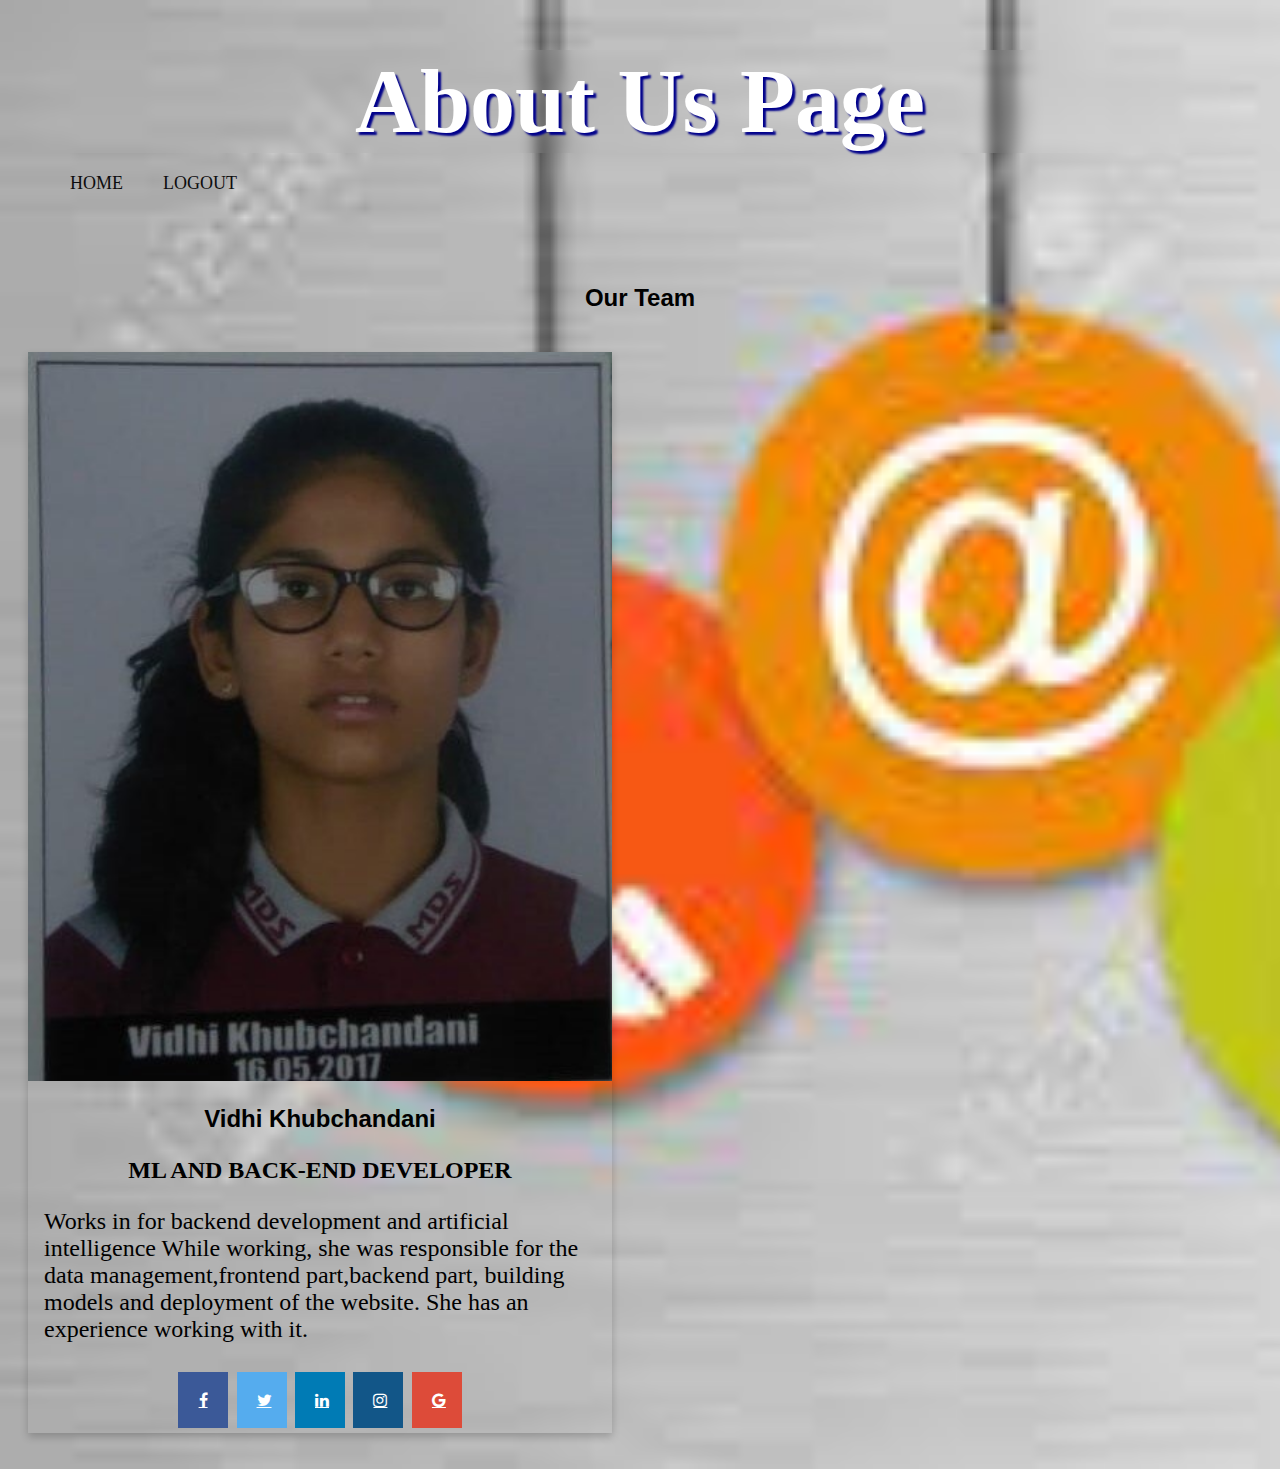
<file: templates/aboutus.html>
<!DOCTYPE html>
<html lang="en">
<head>
<meta charset="UTF-8">
<meta http-equiv="X-UA-Compatible" content="IE=edge">
<meta name="viewport" content="width=device-width, initial-scale=1.0">
<link rel="stylesheet" href="../static/styles/aboutus1.css">
<link href="https://fonts.googleapis.com/css2?family=Kaushan+Script&display=swap" rel="stylesheet">
<title>About us</title>
</head>

<body>

<div class="about-section">

<h1>About Us Page</h1>
<nav>
<a href='/'>HOME</a>
<a href='/logout'>LOGOUT</a>
</nav>
</div>
<h2 style="text-align:center">Our Team</h2>
<div class="row">
<div class="column">
<div class="card">
<img src="../static/styles/vidhi.jpg" alt="vidhi" style="width:100%">
<div class="container">
<center><h2>Vidhi Khubchandani</h2></center>
<center><p class="title" style="font-weight:bold;color:black;">ML AND BACK-END DEVELOPER</p></center>
<p>Works in for backend development and artificial intelligence
While working, she was responsible for the data management,frontend part,backend part, building models and deployment of the website.
She has an experience working with it.
</p>

<!-- Add icon library -->
<link rel="stylesheet" href="https://cdnjs.cloudflare.com/ajax/libs/font-awesome/4.7.0/css/font-awesome.min.css">

<!-- Add font awesome icons -->
<center>
<a href="https://www.facebook.com/vidhi.khubchandani.94/" class="fa fa-facebook"></a>
<a href="https://twitter.com/Vidhi_388" class="fa fa-twitter"></a>
<a href="https://www.linkedin.com/in/vidhi-khubchandani-133646202/" class="fa fa-linkedin"></a>
<a href="https://www.instagram.com/khubchandanividhi/" class="fa fa-instagram"></a>
<a href ="mailto: khubchandanividhi613@gmail.com" class="fa fa-google"></a>
</center>

</div>
</div>
</div>
</div>
</body>
</html>
</file>
<file: static/styles/aboutus1.css>
body {
    background-image:  url('./aboutus.jpg');
    background-repeat: no-repeat;
    background-size: cover;
    font-family: Arial, Helvetica, sans-serif;
    margin: 0;
  }

  html {
    box-sizing: border-box;
  }

  *, *:before, *:after {
    box-sizing: inherit;
  }

  .column {
    float: left;
    width: 50%;
    margin-bottom: 16px;
    padding: 0 8px;
  }

  .card {
    box-shadow: 0 4px 8px 0 rgba(0, 0, 0, 0.2);
    margin: 20px;
  }

  .about-section {
    padding: 50px;
    text-align: center;
    color: white;
  }

  .container {
    padding: 0 16px;
  }

  .container::after, .row::after {
    content: "";
    clear: both;
    display: table;
  }

  .title {
    color: grey;
  }

  .button {
    border: none;
    outline: 0;
    display: inline-block;
    padding: 8px;
    color: white;
    background-color: #000;
    text-align: center;
    cursor: pointer;
    width: 100%;
  }

  .button:hover {
    background-color: #555;
  }

  @media screen and (max-width: 650px) {
    .column {
      width: 100%;
      display: block;
    }
  }
  nav{
    overflow: hidden;
}
nav a {
        text-decoration: none;
        padding: 20px;
        text-align: center;
        float: left;
        color: rgb(13, 13, 14);
        text-align: center;
        font-size: large;
        font-family: Cambria, Cochin, Georgia, Times, 'Times New Roman', serif;
        display: inline-block;
    }
    h1 {
      margin: auto;
      font-size: large;
      font-family: Cambria, Cochin, Georgia, Times, 'Times New Roman', serif;
      position: relative;
      text-align: center;
      text-shadow: 3px 3px 2px darkblue;
      font-size: 90px;
      font-weight: bold;
      border-top: lightcoral;
      border-radius: 70px;
      border-color: rgb(20, 20, 20);
      border-width: 1px;
      border-radius: 0.5px;
      backdrop-filter: blur(5px);

  }
  p{
    font-family: Cambria, Cochin, Georgia, Times, 'Times New Roman', serif;
    font-size: x-large;
  }

  .fa {
  padding: 20px;
  text-align: center;
  margin: 5px 2px;
  font-size: 30px;
  width: 50px;
  }
  .fa-facebook {
    background: #3B5998;
    color: white;
  }
  .fa-twitter {
    background: #55ACEE;
    color: white;
  }
  .fa-linkedin {
    background: #007bb5;
    color: white;
  }
  .fa-instagram {
    background: #125688;
    color: white;
  }
  .fa-google {
    background: #dd4b39;
    color: white;
  }
  .fa:hover {
      opacity: 0.9;
  }
</file>
